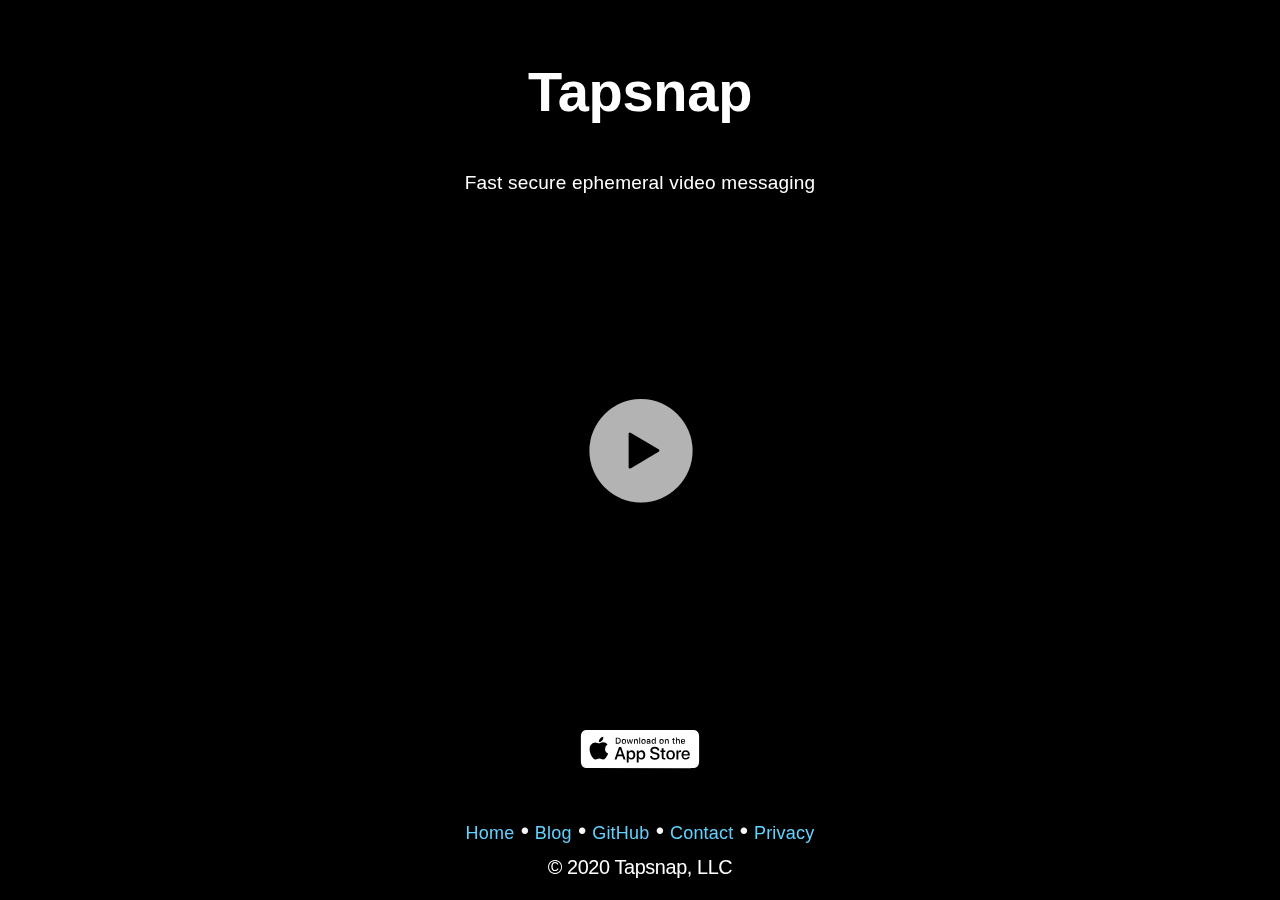
<file: index.html>
<!DOCTYPE html><html lang="en"><head><meta charset="UTF-8"/><meta name="og:site_name" content="Tapsnap"/><link rel="canonical" href="https://tapsnap.app"/><meta name="twitter:url" content="https://tapsnap.app"/><meta name="og:url" content="https://tapsnap.app"/><title>Tapsnap | Tapsnap</title><meta name="twitter:title" content="Tapsnap | Tapsnap"/><meta name="og:title" content="Tapsnap | Tapsnap"/><meta name="description" content="Fast secure ephemeral video messaging"/><meta name="twitter:description" content="Fast secure ephemeral video messaging"/><meta name="og:description" content="Fast secure ephemeral video messaging"/><meta name="twitter:card" content="summary"/><link rel="stylesheet" href="/css/hero.css" type="text/css"/><link rel="stylesheet" href="/fonts/sfsymbols-font-stylesheet.css" type="text/css"/><meta name="viewport" content="width=device-width, initial-scale=1.0"/><link rel="shortcut icon" href="/images/favicon.png" type="image/png"/><link rel="alternate" href="/feed.rss" type="application/rss+xml" title="Subscribe to Tapsnap"/></head><body><div class="iframe-wrapper"><iframe src="https://player.vimeo.com/video/76979871?background=1&autoplay=1&loop=1&byline=0&title=0"></iframe></div><header><h2>Tapsnap</h2><p>Fast secure ephemeral video messaging</p></header><section><button onClick="alert('hi')"><b>􀊖</b></button></section><footer><a href="https://apple.com"><img src="/img/us/app-store-light.svg"/></a><br/><br/><a href="/">Home</a> • <a href="/blog">Blog</a> • <a href="https://github.com/tapsnapapp">GitHub</a> • <a href="mailto:support@tapsnap.app">Contact</a> • <a href="/privacy">Privacy</a><br/><small>© 2020 Tapsnap, LLC</small></footer></body></html>
</file>
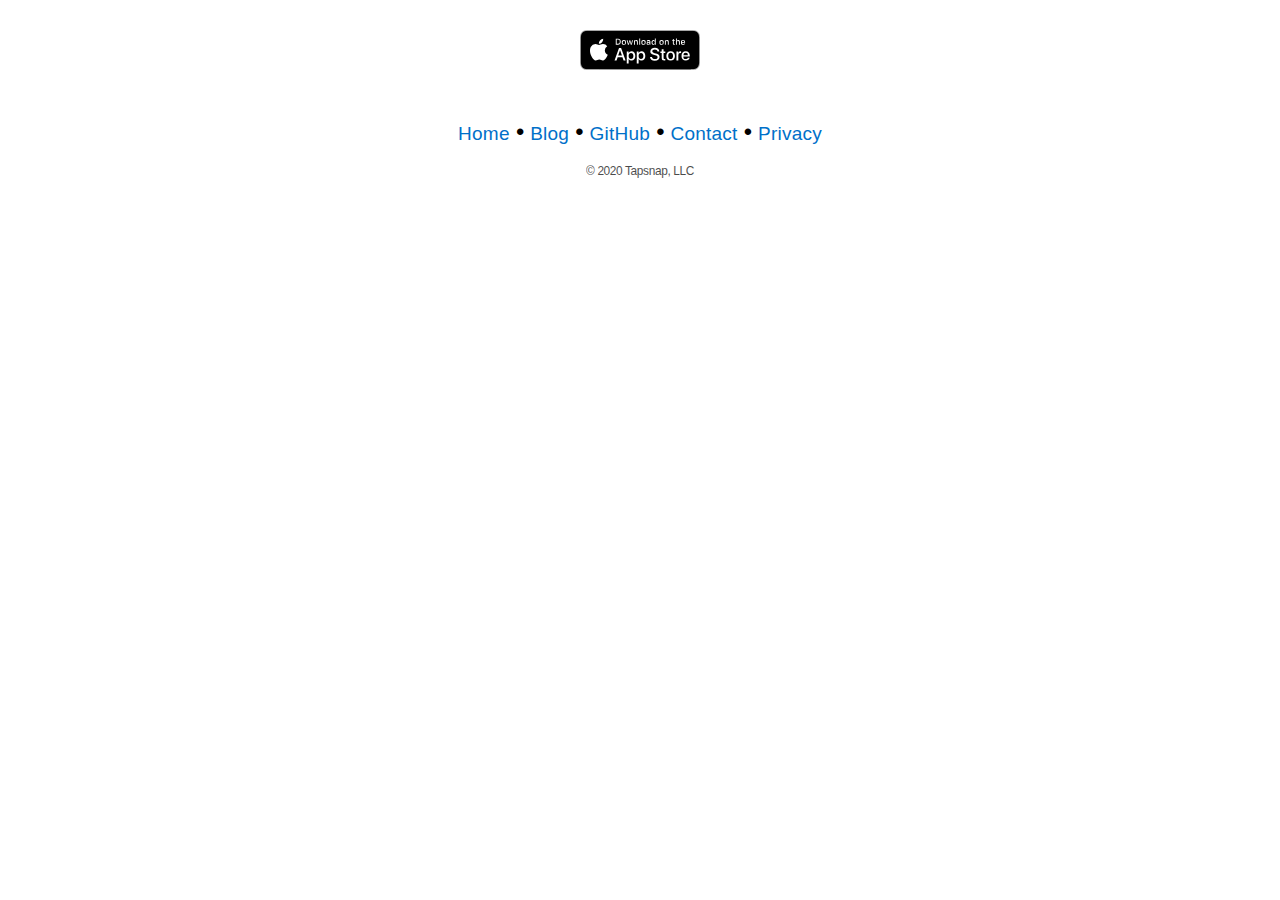
<file: blog/index.html>
<!DOCTYPE html><html lang="en"><head><meta charset="UTF-8"/><meta name="og:site_name" content="Tapsnap"/><link rel="canonical" href="https://tapsnap.app/blog"/><meta name="twitter:url" content="https://tapsnap.app/blog"/><meta name="og:url" content="https://tapsnap.app/blog"/><title>Blog | Tapsnap</title><meta name="twitter:title" content="Blog | Tapsnap"/><meta name="og:title" content="Blog | Tapsnap"/><meta name="description" content="Fast secure ephemeral video messaging"/><meta name="twitter:description" content="Fast secure ephemeral video messaging"/><meta name="og:description" content="Fast secure ephemeral video messaging"/><meta name="twitter:card" content="summary"/><link rel="stylesheet" href="/css/style.css" type="text/css"/><link rel="stylesheet" href="/fonts/sfsymbols-font-stylesheet.css" type="text/css"/><meta name="viewport" content="width=device-width, initial-scale=1.0"/><link rel="shortcut icon" href="/images/favicon.png" type="image/png"/><link rel="alternate" href="/feed.rss" type="application/rss+xml" title="Subscribe to Tapsnap"/></head><body><footer><a href="https://apple.com"><img src="/img/us/app-store-dark.svg"/></a><br/><br/><a href="/">Home</a> • <a href="/blog">Blog</a> • <a href="https://github.com/tapsnapapp">GitHub</a> • <a href="mailto:support@tapsnap.app">Contact</a> • <a href="/privacy">Privacy</a><br/><small>© 2020 Tapsnap, LLC</small></footer></body></html>
</file>
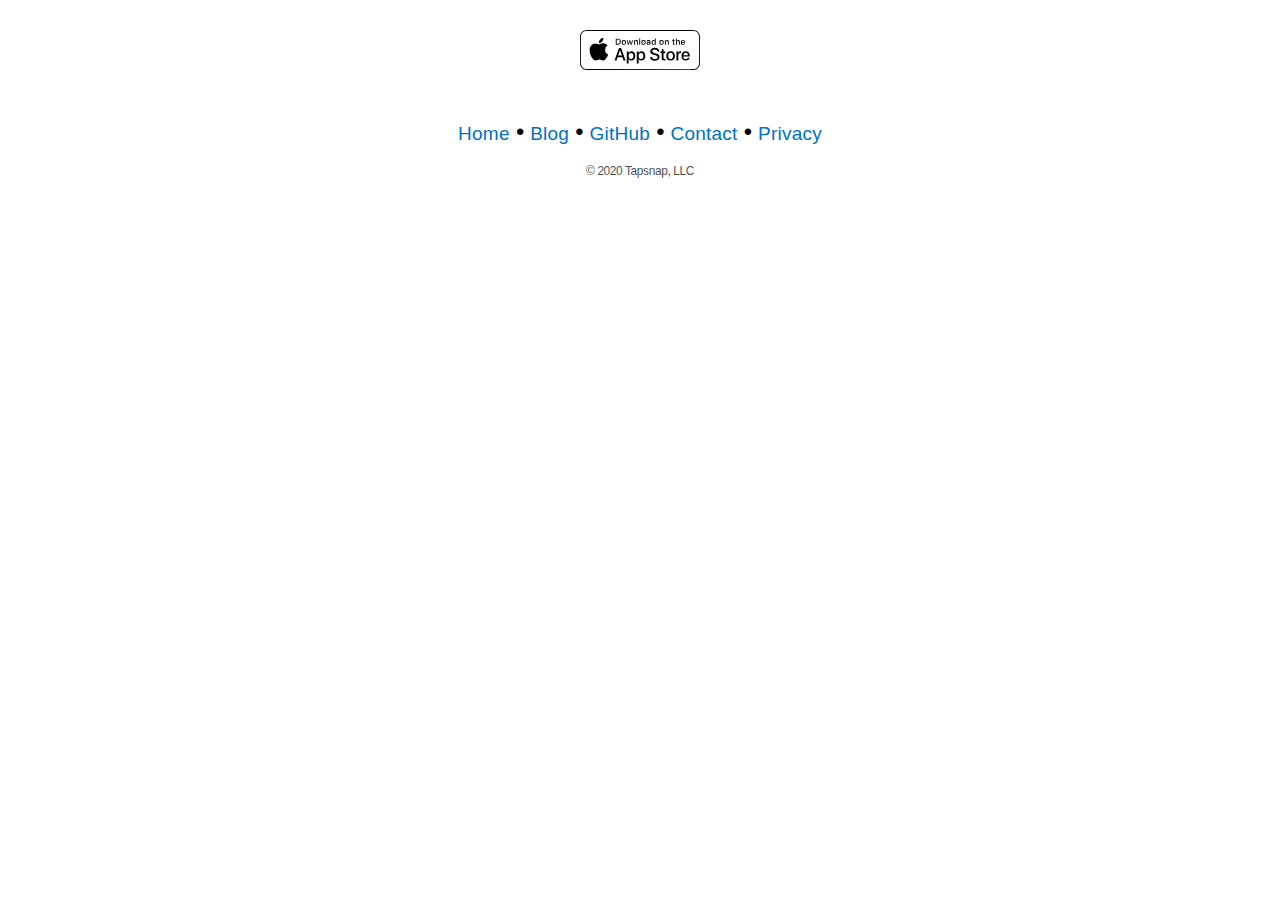
<file: privacy/index.html>
<!DOCTYPE html><html lang="en"><head><meta charset="UTF-8"/><meta name="og:site_name" content="Tapsnap"/><link rel="canonical" href="https://tapsnap.app/privacy"/><meta name="twitter:url" content="https://tapsnap.app/privacy"/><meta name="og:url" content="https://tapsnap.app/privacy"/><title>Privacy | Tapsnap</title><meta name="twitter:title" content="Privacy | Tapsnap"/><meta name="og:title" content="Privacy | Tapsnap"/><meta name="description" content="Fast secure ephemeral video messaging"/><meta name="twitter:description" content="Fast secure ephemeral video messaging"/><meta name="og:description" content="Fast secure ephemeral video messaging"/><meta name="twitter:card" content="summary"/><link rel="stylesheet" href="/css/style.css" type="text/css"/><link rel="stylesheet" href="/fonts/sfsymbols-font-stylesheet.css" type="text/css"/><meta name="viewport" content="width=device-width, initial-scale=1.0"/><link rel="shortcut icon" href="/images/favicon.png" type="image/png"/><link rel="alternate" href="/feed.rss" type="application/rss+xml" title="Subscribe to Tapsnap"/></head><body><footer><a href="https://apple.com"><img src="/img/us/app-store-light.svg"/></a><br/><br/><a href="/">Home</a> • <a href="/blog">Blog</a> • <a href="https://github.com/tapsnapapp">GitHub</a> • <a href="mailto:support@tapsnap.app">Contact</a> • <a href="/privacy">Privacy</a><br/><small>© 2020 Tapsnap, LLC</small></footer></body></html>
</file>
<file: css/hero.css>
body {
    background-color: black;
    text-shadow: 0 0 8px black, 0 0 25px black;
    color: white;
    font-size: 17px;
    line-height: 1.47059;
    font-weight: 400;
    letter-spacing: -.022em;
    font-family: "SF Pro Display", "SF Pro Icons", "Helvetica Neue", "Helvetica", "Arial", sans-serif;
    display: flex;
    min-height: 100vh;
    width: 100%;
    padding: 0px;
    margin: 0px;
    align-items: center;
    justify-content: center;
    flex-direction: column;
}

header {
    grid-column: span 2;
    text-align: center;
    font-size: 1.4em;
    position: fixed;
    top: 16px;
}

footer {
    grid-column: span 2;
    text-align: center;
    font-size: 1.4em;
    position: fixed;
    bottom: 16px;
    width: 100%;
}

b {
    font-size: 100px;
    line-height: 1.05;
    font-weight: 700;
    letter-spacing: -.015em;
    font-family: ".SF Symbols Fallback";
    opacity: 0.7;
}

a {
    color: #64D2FF;
    font-size: 18px;
    line-height: 1.42115;
    font-weight: 500;
    letter-spacing: .012em;
    text-shadow: 0 0 2px black, 0 0 4px black, 0 0 8px black, 0 0 25px black;
}

a:link {
    text-decoration: none;
}

a:hover {
    text-decoration: underline;
}

h2 {
    font-size: 56px;
    line-height: 1.07143;
    font-weight: 700;
    letter-spacing: -.005em;
}

p {
    font-size: 19px;
    line-height: 1.42115;
    font-weight: 400;
    letter-spacing: .012em;
}

.iframe-wrapper {
  position: fixed;
  top: 0;
  left: 0;
  width: 100%;
  height: 100%;
  z-index: -1;
  pointer-events: none;
  overflow: hidden;
}

.iframe-wrapper iframe {
  width: 100vw;
  height: 56.25vw;
  min-height: 100vh;
  min-width: 177.77vh;
  position: absolute;
  top: 50%;
  left: 50%;
  transform: translate(-50%, -50%);
}

button {
    background-color: transparent;
    color: white;
    border: none;
}
</file>
<file: fonts/sfsymbols-font-stylesheet.css>
@font-face {
    font-family: '.SF Symbols Fallback';
    src: url('SFSymbolsFallback-Regular.eot');
    src: url('SFSymbolsFallback-Regular.eot?#iefix') format('embedded-opentype'),
        url('SFSymbolsFallback-Regular.woff2') format('woff2'),
        url('SFSymbolsFallback-Regular.woff') format('woff'),
        url('SFSymbolsFallback-Regular.ttf') format('truetype'),
        url('SFSymbolsFallback-Regular.svg#.SFSymbolsFallback-Regular') format('svg');
    font-weight: normal;
    font-style: normal;
}
</file>
<file: css/style.css>
body {
    font-size: 17px;
    line-height: 1.47059;
    font-weight: 400;
    letter-spacing: -.022em;
    font-family: "SF Pro Display", "SF Pro Icons", "Helvetica Neue", "Helvetica", "Arial", sans-serif;
    margin: 0px;
}

header {
    grid-column: span 2;
    padding: 30px;
    text-align: center;
    font-size: 1.4em;
}

footer {
    grid-column: span 2;
    padding: 30px;
    text-align: center;
    font-size: 1.4em;
}

small {
    font-size: 0.5em;
    opacity: 0.7;
}

a {
    font-size: 19px;
    line-height: 1.42115;
    font-weight: 400;
    letter-spacing: .012em;
}

a:link {
    text-decoration: none;
}

a:hover {
    text-decoration: underline;
    }
    
.icon {
    font-family: ".SF Symbols Fallback";
    opacity: 0.7;
}

h1 {
    font-size: 80px;
    line-height: 1.05;
    font-weight: 700;
    letter-spacing: -.015em;
    
}

h2 {
    font-size: 56px;
    line-height: 1.07143;
    font-weight: 700;
    letter-spacing: -.005em;
}

h3 {
    font-size: 48px;
    line-height: 1.08365;
    font-weight: 600;
    letter-spacing: -.003em;
}

h4 {
    font-size: 28px;
    line-height: 1.19048;
    font-weight: 500;
    letter-spacing: .011em;
}

mark {
    padding: 0.4em;
    border-radius: 16px;
    white-space: nowrap;
    line-height: 2.3em;
}

p {
    font-size: 19px;
    line-height: 1.42115;
    font-weight: 400;
    letter-spacing: .012em;
}

.iframe-wrapper {
  position: fixed;
  top: 0;
  left: 0;
  width: 100%;
  height: 100%;
  z-index: -1;
  pointer-events: none;
  overflow: hidden;
}

.iframe-wrapper iframe {
  width: 100vw;
  height: 56.25vw;
  min-height: 100vh;
  min-width: 177.77vh;
  position: absolute;
  top: 50%;
  left: 50%;
  transform: translate(-50%, -50%);
}

@media (prefers-color-scheme:dark) {
    body {
        background-color: black;
        color: white;
    }
    
    a {
        color: #6bf;
    }
    
    button {
        background-color: transparent;
        color: white;
        border: none;
    }
}


@media (prefers-color-scheme:light) {
    body {
        background-color: white;
        color: black;
    }
    
    a {
        color: #0070c9;
    }
    
    button {
        background-color: transparent;
        color: black;
        border: none;
    }
}
</file>
